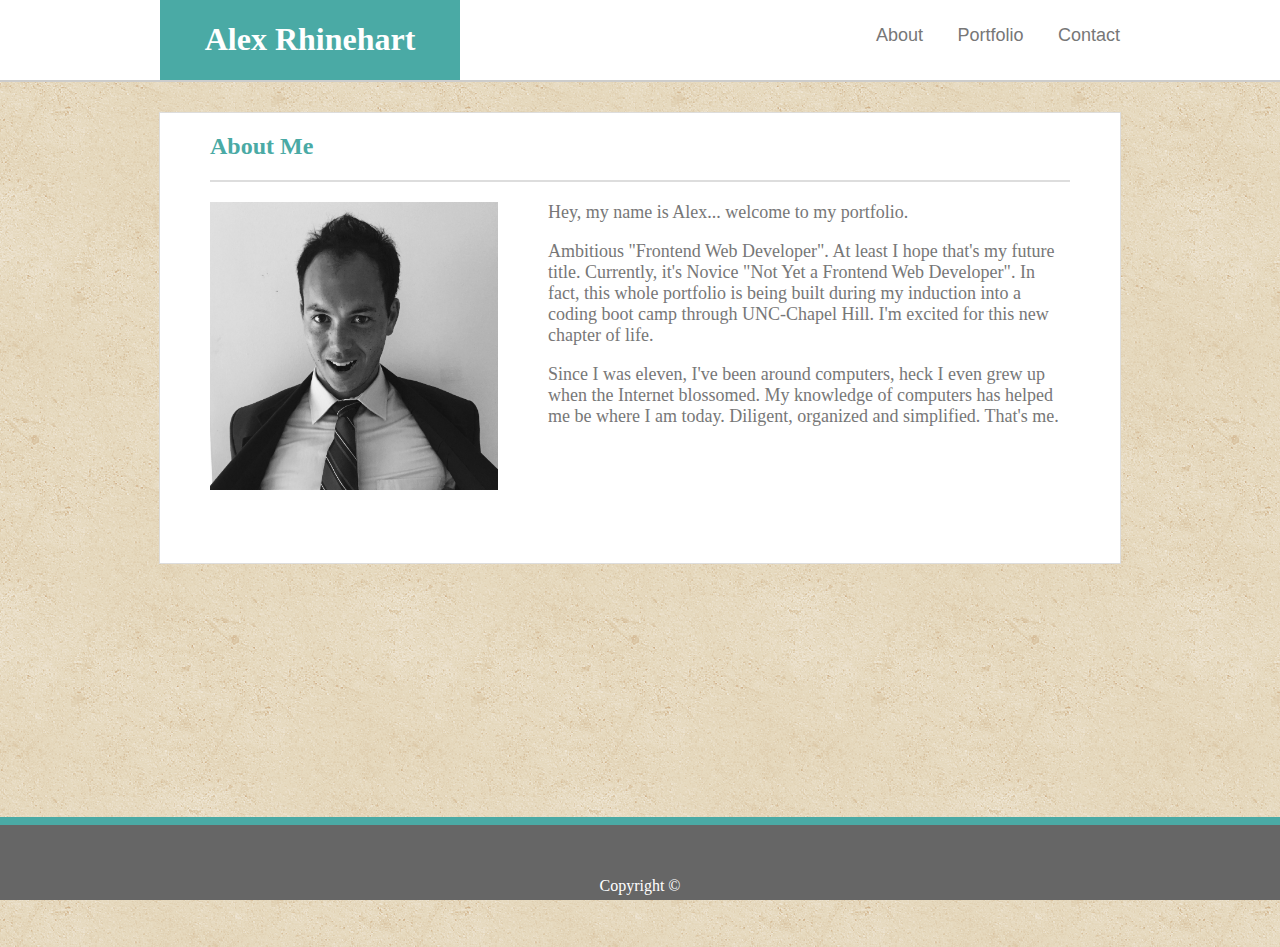
<file: index.html>
<!DOCTYPE html>
<html>
    <head>
        <meta charset="utf-8" />
        <meta http-equiv="X-UA-Compatible" content="IE=edge">
        <title>Basic Porfolio</title>
        <meta name="viewport" content="width=device-width, initial-scale=1">
        <link rel="stylesheet" type="text/css" href="#">
        <link rel="stylesheet" type="text/css" href="assets/css/style.css"/>
        
    </head>
    
    <body>
        <header>
            <div id="top">
                <div class="aboutme">
                    <h1>Alex Rhinehart</h1>
                </div>

                <div class="links">
                    <ul>
                        <li><a href="index.html" class="brd">About</a></li>
                        <li><a href="portfolio.html" class="brd">Portfolio</a></li>
                        <li><a href="contact.html" class="brd">Contact</a></li>
                    </ul>
                </div>
            </div>
        </header>
    
        <article>
            <div id="main">   
                <div class="main-title">
                    <h2>About Me</h2>
                </div>
                
                <div class="inner-content">
                        <img src="assets/images/RhinehartGQ.jpg" class="imgpic" alt="Alex Rhinehart">
                    
                        <p>Hey, my name is Alex... welcome to my portfolio.</p>
                        <p>Ambitious "Frontend Web Developer". At least I hope that's my future title. Currently, it's Novice "Not Yet a Frontend Web Developer". In fact, this whole portfolio is being built during my induction into a coding boot camp through UNC-Chapel Hill. I'm excited for this new chapter of life.</p>
                        <p>Since I was eleven, I've been around computers, heck I even grew up when the Internet blossomed. My knowledge of computers has helped me be where I am today. Diligent, organized and simplified. That's me.</p>
                </div>
            </div>
        </article>
        
            <footer>
                <div>
                    <p>Copyright &copy;</p>
                </div>
             </footer> 
             
        
        
    </body>






</html>
</file>
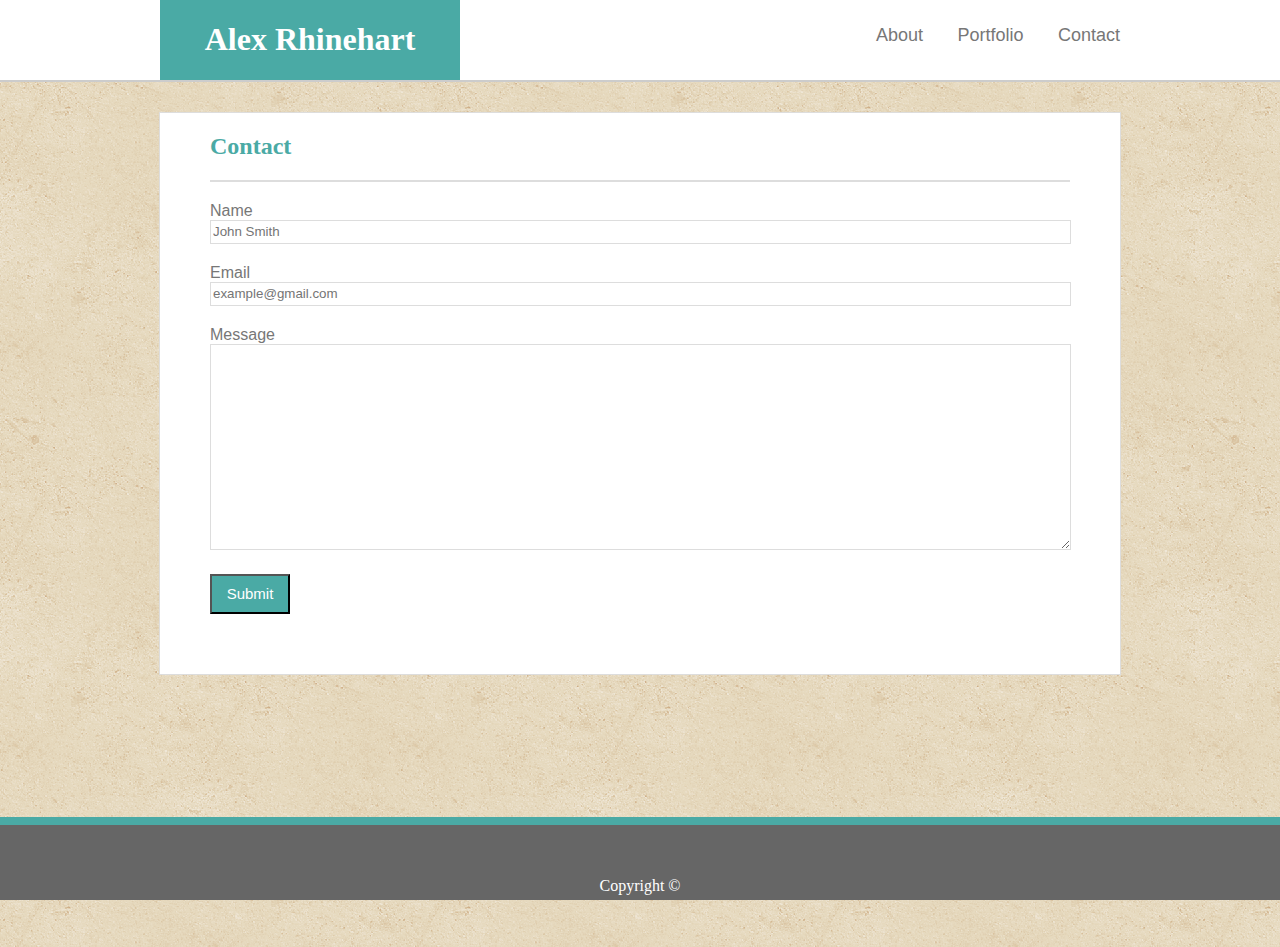
<file: contact.html>
<!DOCTYPE html>
<html>
    <head>
        <meta charset="utf-8" />
        <meta http-equiv="X-UA-Compatible" content="IE=edge">
        <title>Basic Porfolio</title>
        <meta name="viewport" content="width=device-width, initial-scale=1">
        <link rel="stylesheet" type="text/css" href="assets/css/style.css" />
        
    </head>
    
    <body>
        <header>
            <div id="top">
                <div class="aboutme">
                    <h1>Alex Rhinehart</h1>
                </div>

                <div class="links">
                    <ul>
                        <li><a href="index.html">About</a></li>
                        <li><a href="portfolio.html">Portfolio</a></li>
                        <li><a href="contact.html">Contact</a></li>
                    </ul>
                </div>
            </div>
        </header>
    
        <article>
            <div id="main">   
                <div class="main-title">
                    <h2>Contact</h2>
                </div>

                <div id="main-form">
                    
                    <form>
                        <div class="form-name">
                            <label for="name" class="contact-info">Name</label><br>                 
                            <input type="text" name="name" class="contact-info" placeholder="John Smith"><br>
                        </div>  
                        
                        <div class="form-email">
                            <label for="email" class="contact-info">Email</label><br>
                            <input type="text" name="email" class="contact-info" placeholder="example@gmail.com"><br>
                        </div>
                        
                        <div class="form-message">
                            <label for="message" class="contact-info">Message</label><br>
                            <textarea name="message" class="contact-info" ></textarea>
                        </div>
                        
                        <div class="form-submit" class="contact-info">
                            <input type="submit" class="contact-info" class="contact-info" name="submit">
                        </div>
                    </form>
                
                </div>
            </div>

        </article>
        
            <footer>
                <div>
                    <p>Copyright &copy;</p>
                </div>
             </footer> 
             
        
        
    </body>






</html>
</file>
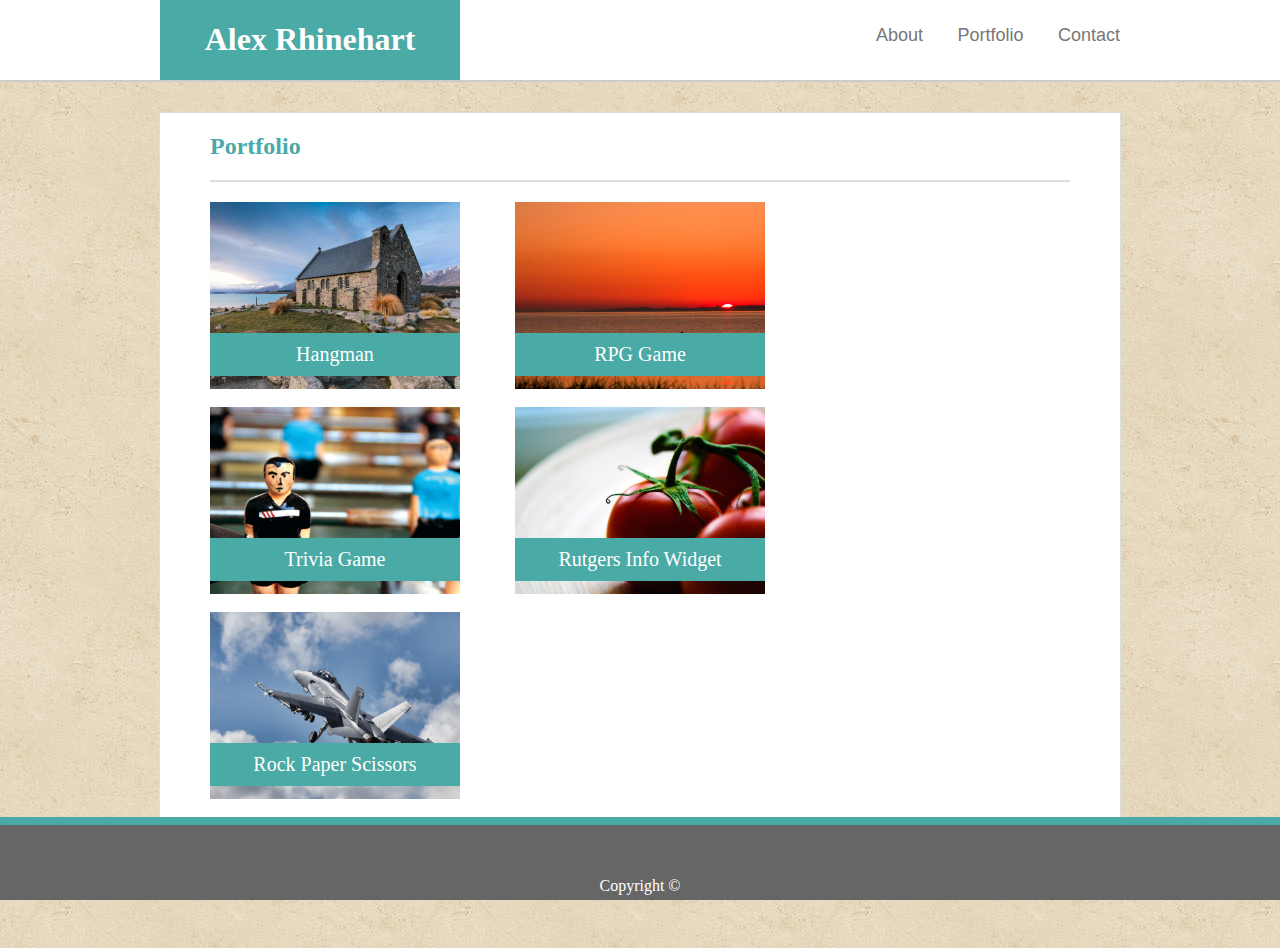
<file: portfolio.html>
<!DOCTYPE html>
<html>
    <head>
        <meta charset="utf-8" />
        <meta http-equiv="X-UA-Compatible" content="IE=edge">
        <title>Basic Porfolio</title>
        <meta name="viewport" content="width=device-width, initial-scale=1">
        <link rel="stylesheet" type="text/css" href="assets/css/style.css" />
        
    </head>
    
    <body>
        <header>
            <div id="top">
                <div class="aboutme">
                    <h1>Alex Rhinehart</h1>
                </div>

                <div class="links">
                    <ul>
                        <li><a href="index.html">About</a></li>
                        <li><a href="portfolio.html">Portfolio</a></li>
                        <li><a href="contact.html">Contact</a></li>
                    </ul>
                </div>
            </div>
        </header>
    
        <article>
            <div id="main">   
                <div class="main-title">
                    <h2>Portfolio</h2>
                </div>

                  
                    <div class="left">
                        <img src="./assets/images/Lake Tekapo-New Zealand thumb.png" alt="Lake Tekapo" width="250">
                        <div class="banner">Hangman</div>
                    </div>
                    
                    <div class="right">
                        <img src="./assets/images/Denmark thumb.png"  alt="Denmark" width="250">
                        <div class="banner">RPG Game</div>
                    </div>

                    <div class="left">
                        <img src="./assets/images/Futbol thumb.png"  alt="Fusball Table" width="250">
                        <div class="banner">Trivia Game</div>
                    </div>
                    
                    <div class="right">
                        <img src="./assets/images/Tomatoes thumb.png"  alt="Tomatoes" width="250">
                        <div class="banner">Rutgers Info Widget</div>
                    </div>

                    <div class="left">
                        <img src="./assets/images/F:A 18F thumb.png"  alt="F/A18F" width="250">
                        <div class="banner">Rock Paper Scissors</div>
                    </div>
                
                    <div class="push"></div>
            </div>

            

                       

        </article>
        
            <footer>
                <div>
                    <p>Copyright &copy;</p>
                </div>
             </footer> 
             
        
        
    </body>






</html>
</file>
<file: assets/css/style.css>
/*--------------------Basic-Porfolio Page Style--------------------*/
/* .brd {
    border: 1px dashed red;
} */

body {
margin: 0;
}

/*--------------------START Header Style---*/

header {
background: #ffffff;
font-family: Georgia, 'Times New Roman', Times, serif;
background: #ffffff;
}

#top {
    width: 960px;
    margin: 0 auto;
}

.aboutme {
background: #4aaaa5;
color: #ffffff;
width: 300px;
text-align: center;
float: left;
}

.links ul {
    float: right;
    color: #777777;
    margin-top: 25px;
    font-family: Arial, Helvetica, sans-serif;
}

.links li {
list-style-type: none;
display: inline;
margin: 0 0 0 30px;
font-size: 18px;
}

a {
    text-decoration: none;
}

a:link {
    color: #777777;
}

a:hover {
    color: #4aaaa5;
}


/*--------------------START Main Content Style---*/
article {
    clear: both;
    border-top: solid 2px;
    border-color: #cccccc;
    background-image: url(../images/vintage-concrete.png);
    background-repeat: repeat;
    min-height: 85vh;
    padding-bottom: 100px;
}

#main {
    min-height: 450px;
    width: 960px;
    margin: 30px auto;
    background:#ffffff;
    border: solid 1px;
    border-color: #dddddd;
    min-height: 100%vh;
    
}

.main-title {
    border-bottom: solid 2px;
    border-color: #dddddd;
    margin: 0 50px 20px 50px;
}

h2 {
    font-family: Georgia, 'Times New Roman', Times, serif;
    color: #4aaaa5;
}

/*--------------------START Footer Style---*/
footer {
    position: fixed;
    bottom: 0;
    width: 100%;
    height: 75px;
    line-height: 90px;
    background-color: #666666;
    border-top: solid 8px;
    border-color: #4aaaa5;
    color: #ffffff;
    text-align: center;
    
 }
 


 /*--------------------End Basic-Porfolio Style--------------------*/


 /*--------------------START "About" Syle---*/
.profilepic {
    margin-left: 100px;
}

.imgpic {
    max-width: 30%;
    min-width: 30%;
    margin: 0 50px;
    float: left;
    
}


.inner-content p {
    margin-right: 50px;
    font-family: Georgia, 'Times New Roman', Times, serif;
    font-size: 18px;
    color: #777777;
    
}


/* -------------------------------------------------------------- */


/*--------------------START "Contact" Style---*/

form {
    margin: 0 20px 0 50px;
    font-family: Arial, Helvetica, sans-serif;
    color: #777777;
}

.form-name, .form-email, .form-message {
    padding-bottom: 20px;
    
}

.form-name input {
  width: 855px;
  height: 20px;
  color: #777777;
  border: solid 1px #dddddd;
  
}

.form-email input {
    width: 855px;
    height: 20px;
    color: #777777;
    border: solid 1px #dddddd;
    
}

.form-message textarea {
    width: 855px;
    height: 200px;
    color: #777777;
    border: solid 1px #dddddd;
    
}

.form-submit input {
    background: #4aaaa5;
    color: #ffffff;
    width: 80px;
    height: 40px;
    margin-bottom: 60px;
    text-align: center;
    font-family: Arial, Helvetica, sans-serif;
    font-size: 15px;
}



/* -------------------------------------------------------------- */


/*--------------------START "Portfolio" Style---*/



div.left {
    float: left;
    margin: 0 5px 5px 50px;
    width: 275px;
    height: 200px;
}

div.right {
    float: left;
    margin: 0 5px 5px 25px;
    width: 275px;
    height: 200px;
}

.banner {
    background: #4aaaa5;
    color: #ffffff;
    position: relative;
    text-align: center;
    font-size: 20px;
    width: 250px;
    bottom: 60px;
    padding: 10px 0;
}

.push {
    clear: both;

}

/*-------------- MEDIA QUERIES PAGE STYLE 980px, 768px, 640px----------- */

/*---------- media style 980px */
@media screen and (max-width: 980px) {          
    header {
        width: 100%;
    }

    #top {
        width: 100%;
    }

    .links {
        width: 95%;
    }

    article {
        width: 100%;
    }

    #main {
        width: 100%;
    }

    .main-title {
        max-width: 100%;
    }

    footer {
        width: 100%;
    }

    /*-------------- START ABOUT media style max-width 980px, */
    .profilepic {
        width: 25%;
    }

    .imgpic {
        width: 100%;
    }

    .main-text {
        max-width: 100%;
        margin-left: 35%;
    }

    p {
        font-size: 100%;
    }


/*--------------- START CONTACT media style max-width 980px*/
    form {
        max-width: 100%;
    }

    .contact-info {
        max-width: 100%;
    }

}

/*--------------- START PORTFOLIO media style max-width 980px*/

/* For some reason my images change betwen 980px and 973px.
i can't seem to find why and i've looked at my histoy */



/*----------  media style 768px */
@media screen and (max-width: 768px) {
    header {
        width: 100%;
    }

    #top {
        max-width: 100%;
    }

    .links {
        width: 95%;
    }

    article {
        width: 100%;
    }

    #main {
        width: 100%;
    }

    .main-title {
        max-width: 100%;
        
        
    }

    footer {
        width: 100%;
    }

/*-------------- START "About" media style max-width 768px */
    .profilepic {
        max-width: 25%;
    }

    .imgpic {
        width: 100%;
    }

    .main-text {
        max-width: 100%;
        margin-left: 38%;
    }

    p {
        font-size: 100%;
    }


/*--------------- START "Contact" media style max-width 768px*/
    form {
        max-width: 100%;
    }

    .contact-info {
        max-width: 100%;
    }



}



/*----------  media style 640px */
@media screen and (max-width: 640px) {
    
    #top {
        max-width: 100%;
    }

    .aboutme {
        width: 100%;
    }

    .links {
        width: 70%;
        
    }

    article {
        width: 100%;
    }

    #main {
        max-width: 100%;
    }

    .main-title {
        max-width: 100%;
        
    }

    footer {
        width: 100%;
    }


/*-------------- START "About" media style max-width 640px */
    .profilepic {
        max-width: 100%
    }

    .imgpic {
        max-width: 85%;
        min-width: 30%;
        margin: 0 50px;
    }
    


    .inner-content p {
     margin: 0 50px;   
        
        
    }


/*-------------- START "Portfolio" media style max-width 640px*/
    
    .right {
        margin: 0 50px;
    }



/*---------------media style max-width 640px*/
    form {
        max-width: 100%;
        padding: 20px;
    }

    .contact-info {
        max-width: 100%;
        padding: px;
    }

    


/*--------------- END CONTACT media style max-width 640px*/

}
</file>
